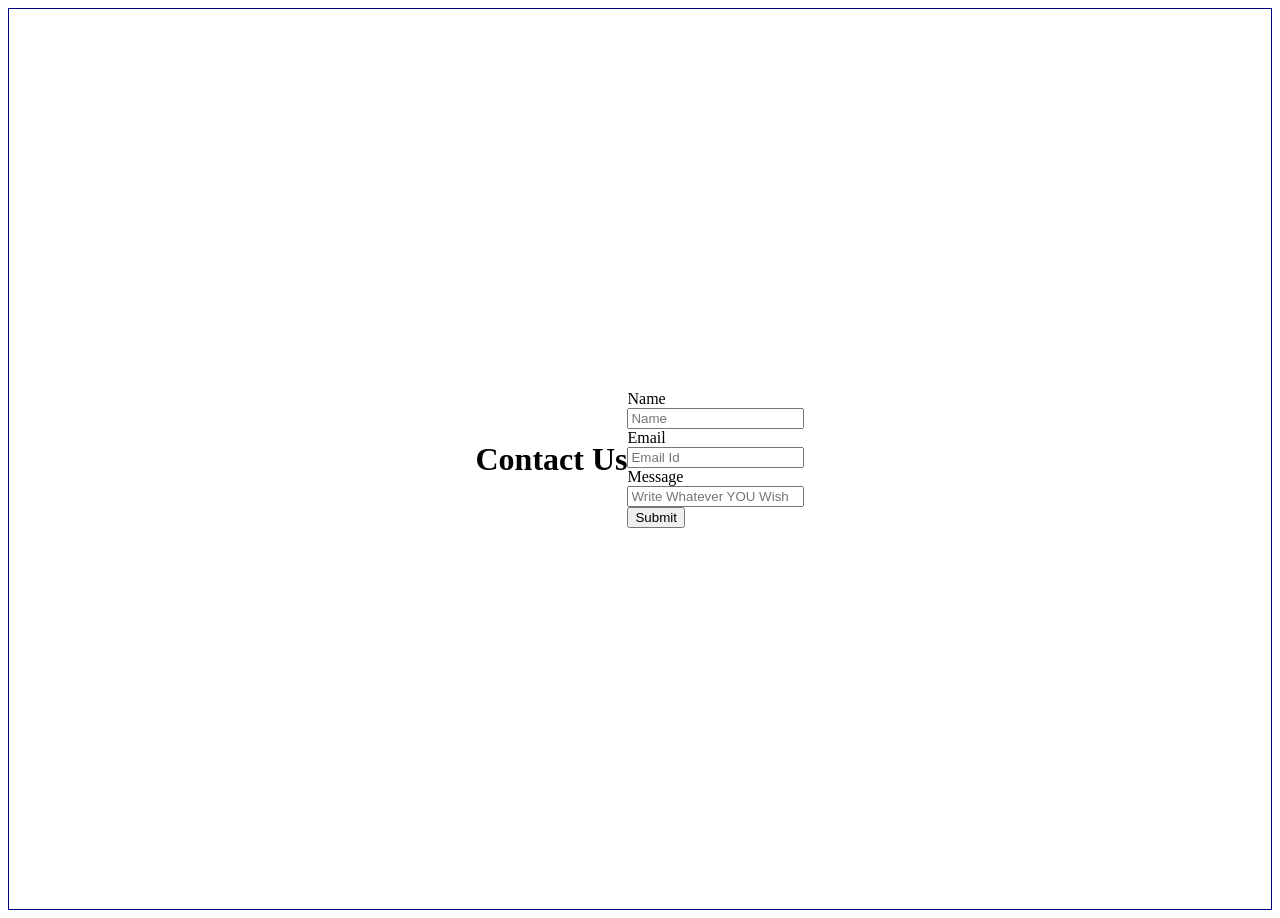
<file: contactUs.html>
<!DOCTYPE html>
<html lang="en">
<head>
    <meta charset="UTF-8">
    <meta name="viewport" content="width=device-width, initial-scale=1.0">
    <title>Contact US</title>
    <style>
        .box-form{
            display: flex;
            justify-content: center;
            align-items: center;
            height: 100vh;

            border: 1px solid navy;
        }
    </style>
</head>
<body>
    <div class="main">
        <div class="box1">
            <div class="box-form">
                <h1>Contact Us</h1>
                <form action="#" method="post">
                    <label for="Name">Name</label><br>
                    <input type="text" name="Name" placeholder="Name" required><br>

                    <label for="email">Email</label><br>
                    <input type="email" name="email" placeholder="Email Id" required><br>

                    <label for="Suggestion">Message</label><br>
                    <input type="message" name="message" rows="5" placeholder="Write Whatever YOU Wish" ><br>

                    <button type="submit">Submit</button>
                </form>
            </div>
        </div>
    </div>
</body>
</html>
</file>
